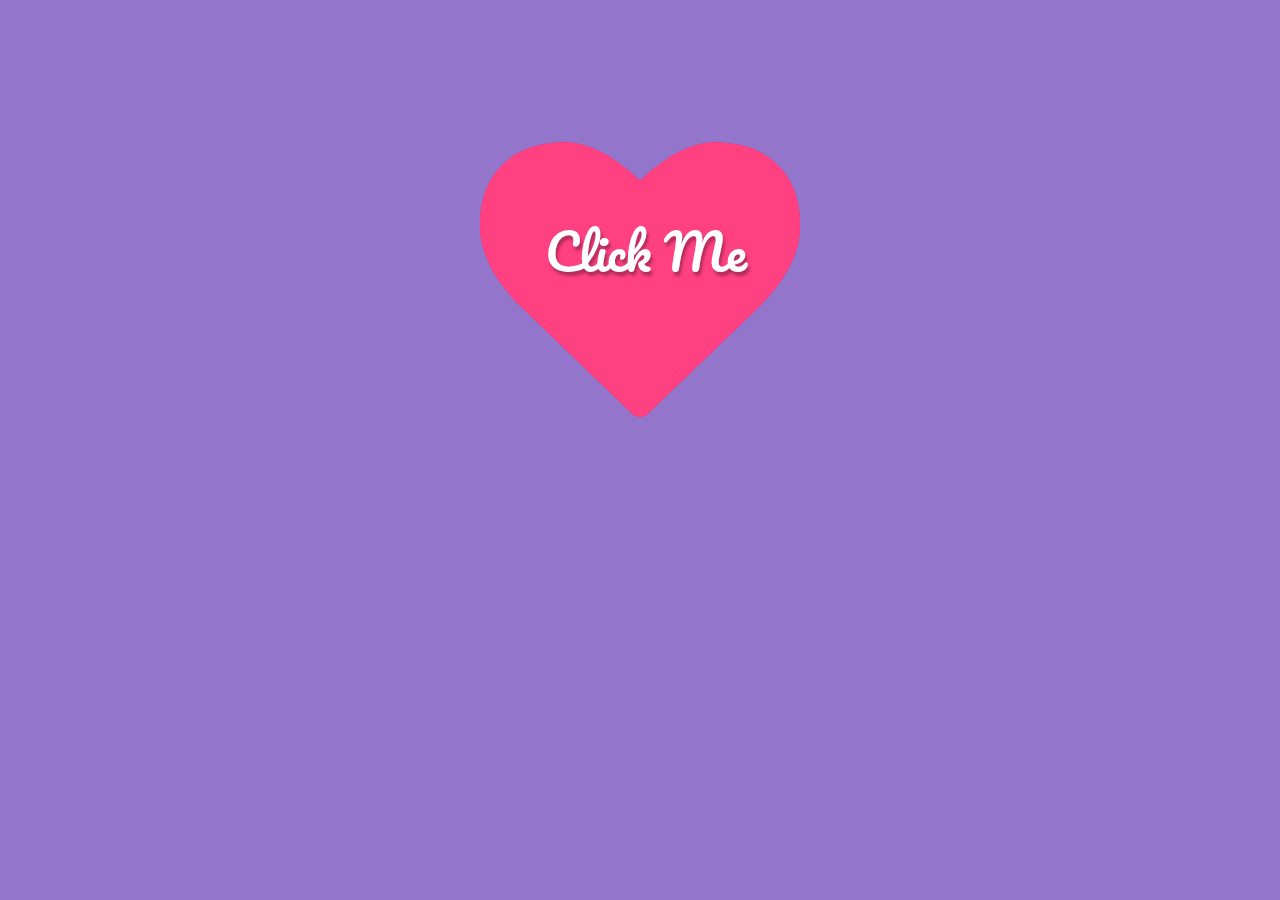
<file: new.html>
<!DOCTYPE html>
<html lang="en">
  <head>
    <meta charset="UTF-8" />
    <meta name="viewport" content="width=device-width, initial-scale=1.0" />
    <title>untoldcoding</title>
    <link rel="stylesheet" href="untoldcoding.css" />
  </head>
  <body>
    <script
      src="https://code.jquery.com/jquery-3.2.1.min.js"
      integrity="sha256-hwg4gsxgFZhOsEEamdOYGBf13FyQuiTwlAQgxVSNgt4="
      crossorigin="anonymous"
    ></script>
    <link
      href="https://maxcdn.bootstrapcdn.com/font-awesome/4.7.0/css/font-awesome.min.css"
      rel="stylesheet"
      integrity="sha384-wvfXpqpZZVQGK6TAh5PVlGOfQNHSoD2xbE+QkPxCAFlNEevoEH3Sl0sibVcOQVnN"
      crossorigin="anonymous"
    />
    <!-- Happy Valentines day Codepen! -->
    <div class="bgoverlay">
      <div class="container">
        <span class="ico">
          <span class="ico2"></span> <span class="title">Click Me</span>
        </span>
        <div class="endtext">
          <span class="close" title="Restart"><i class="fa fa-times"></i></span>
          <h1>I love you baby</h1>
          <h2>Be mine Forever</h2>
          <h3>~Your Love ❤️</h3>
        </div>
      </div>
    </div>

    <script src="untoldcoding.js"></script>
    <script
      src="https://code.jquery.com/jquery-3.2.1.min.js"
      integrity="sha256-hwg4gsxgFZhOsEEamdOYGBf13FyQuiTwlAQgxVSNgt4="
      crossorigin="anonymous"
    ></script>
  </body>
</html>
</file>
<file: untoldcoding.css>
@import url(https://fonts.googleapis.com/css?family=Pacifico);
body {
  background: url(https://subtlepatterns.com/patterns/noise_lines.png);
  font-family: "Pacifico", cursive;
  overflow: hidden;
  color: #fff;
}
.bgoverlay {
  background: rgb(103, 58, 183);
  background: rgba(103, 58, 183, 0.7);
  position: absolute;
  top: 0;
  left: 0;
  right: 0;
  bottom: 0;
}
.container {
  position: relative;
  margin: 120px auto 0 auto;
  width: 320px;
}

.ico {
  display: block;
  width: 320px;
  height: 320px;
}
.open .ico {
  animation: open 4s;
  transform: scale(10);
}
.ico .title {
  position: absolute;
  top: 50%;
  left: 50%;
  margin-left: -95px;
  margin-top: -73px;
  z-index: 4;
  font-size: 50px;
  font-family: "Pacifico", cursive;
  color: #fff;
  cursor: pointer;
  text-shadow: 2px 4px 3px rgba(0, 0, 0, 0.3);
}
.open .ico .title {
  opacity: 0;
  transition: all 0.3s ease;
  top: -100px;
}
.ico:before,
.ico:after,
.ico2:before,
.ico2:after {
  position: absolute;
  top: 0;
  left: 0;
}
.ico:before,
.ico:after,
.ico2:before,
.ico2:after {
  display: block;
  font-size: 20em;
  color: #ff4081;
  content: "\f004";
  font-family: FontAwesome;
  text-rendering: auto;
  -webkit-font-smoothing: antialiased;
  -moz-osx-font-smoothing: grayscale;
}
.ico2:before,
.ico2:after {
  color: #e91e63;
}
.ico:before {
  z-index: 3;
}
.ico:after {
  animation: explode 4s infinite;
}

.ico2:before {
  animation: explodeSmall 3s infinite;
}
.ico2:after {
  animation: explodeSmall 2s infinite;
}

.endtext {
  opacity: 0;
  position: absolute;
  top: -100px;
  width: 100%;
}
.open .endtext {
  top: 0;
  opacity: 1;
  animation: show 5s;
}
.endtext .close {
  position: absolute;
  top: 0;
  right: 0;
  cursor: pointer;
  text-shadow: 2px 4px 3px rgba(0, 0, 0, 0.3);
}
.endtext h1,
.endtext h2,
.endtext h3 {
  text-shadow: 2px 4px 3px rgba(0, 0, 0, 0.3);
  text-align: center;
  font-weight: normal;
}
.endtext h1 {
  font-size: 50px;
}
.endtext h2 {
  font-size: 30px;
}
.endtext h3 {
  font-size: 20px;
}

@keyframes explode {
  from {
    transform: scale(1);
    opacity: 1;
  }
  to {
    transform: scale(1.6);
    opacity: 0;
  }
}
@keyframes explodeSmall {
  from {
    transform: scale(1);
    opacity: 1;
  }
  to {
    transform: scale(1.2);
    opacity: 0;
  }
}

@keyframes open {
  from {
    transform: scale(1);
  }
  to {
    transform: scale(10);
  }
}

@keyframes show {
  from {
    opacity: 0;
    top: -100px;
  }
  to {
    opacity: 1;
    top: 0;
  }
}
</file>
